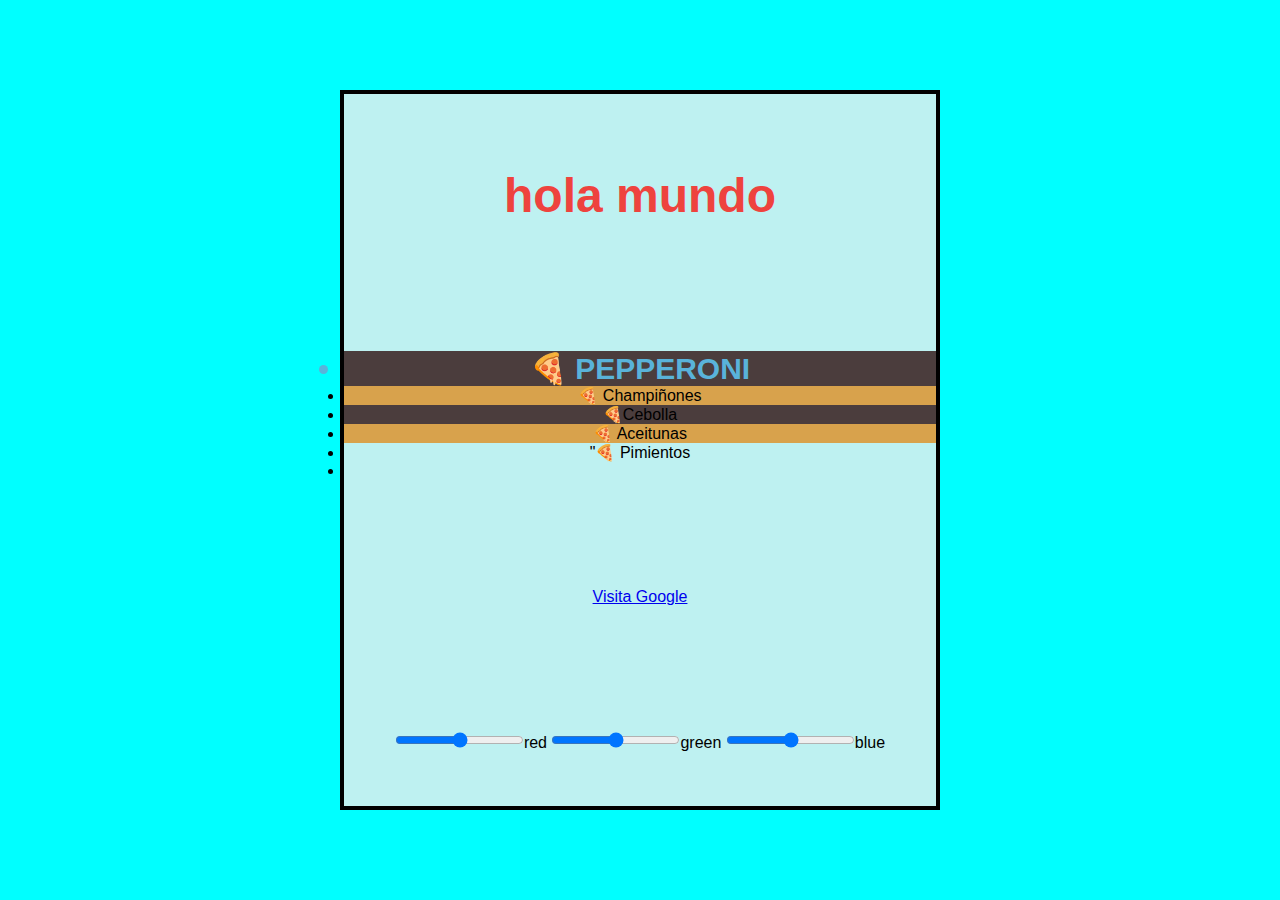
<file: index.html>
<!DOCTYPE html>
<html lang="en">

<head>
    <meta charset="UTF-8">
    <meta name="viewport" content="width=device-width, initial-scale=1.0">

    <title>Mis toppings</title>
    <link rel="stylesheet" href="styles.css">
</head>

<body>
    <div class="container" id="container">
        <h1 id="titulo">🍕<br>Mis toppings favoritos</h1>
        <ul id="lista-toppings">
            <li class="toppings fondo-marron" id="Pepperoni">🍕 Pepperoni</li>
            <li class="toppings fondo-naranja" id="Champiñones">🍕 Champiñones</li>
            <li class="toppings fondo-marron" id=" Cebolla">🍕Cebolla</li>
            <li class="toppings fondo-naranja" id="Aceitunas">🍕 Aceitunas</li>
            <li>"🍕 Pimientos</li>
        </ul>
        <div class="btn-container">
            <a href="www.google.com" id="link">Visita Google</a> <br>
            <p id="color"></p>
            <!--button onclick="backgroundColor()" class=btn id="boton">¡Haz clic aquí! para cambiar el color</button-->
        </div>
        <div class="range-container">
            <input type="range" name="" id="red" min="0" max="255">red
            <input type="range" name="" id="green" min="0" max="255">green
            <input type="range" name="" id="blue" min="0" max="255">blue
        </div>
    </div>
    <script>
        /*const red = document.getElementById('red');
        red.addEventListener('input', function(){
            //console.log(red.value);
        });*/
       //red.onchange = event => console.log(red.value);
        
    </script>
    <script src="app.js"></script>
</body>

</html>
</file>
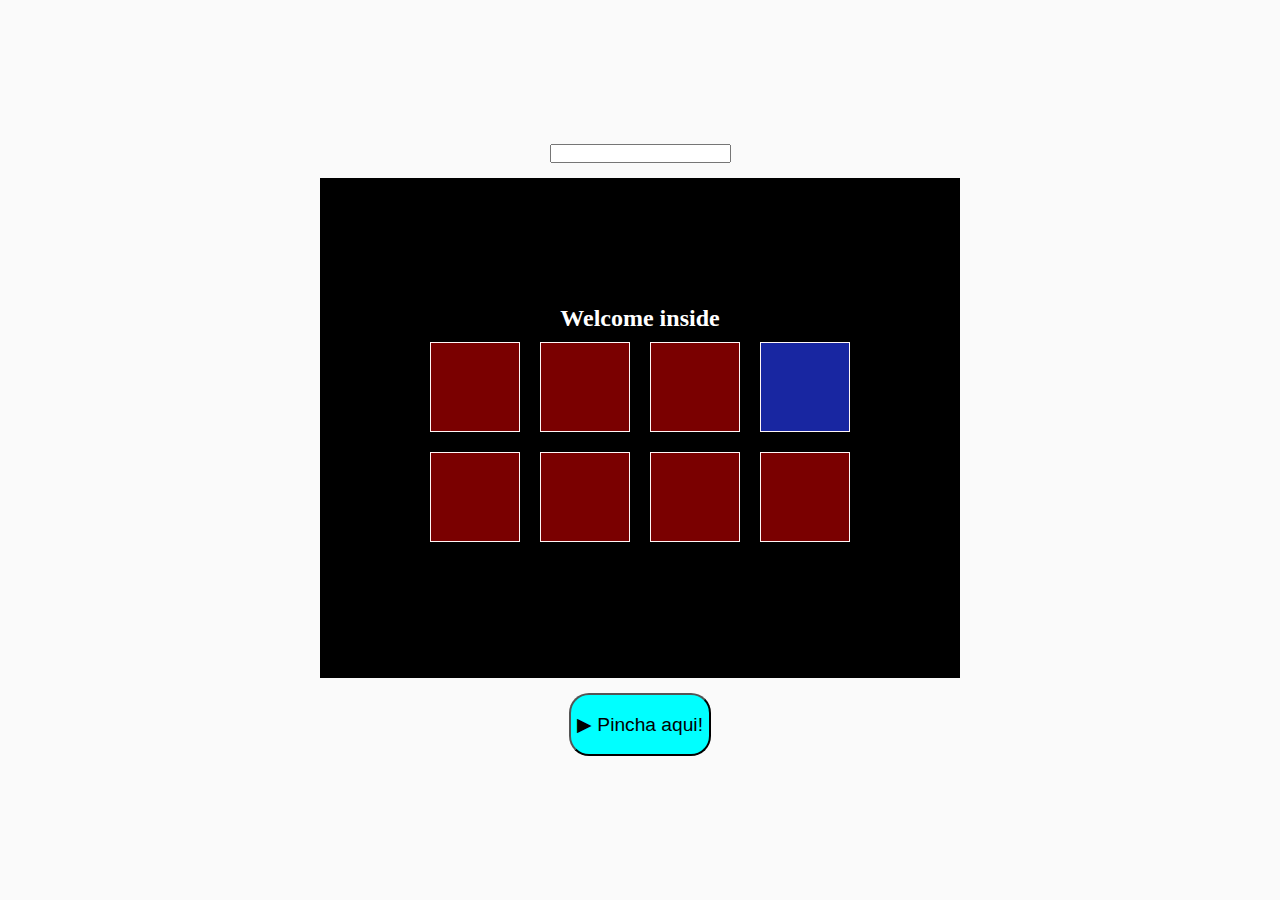
<file: tesoro.html>
<!DOCTYPE html>
<html lang="en">

<head>
    <meta charset="UTF-8">
    <meta name="viewport" content="width=device-width, initial-scale=1.0">
    <title>Document</title>
    <link rel="stylesheet" href="styles2.css">
</head>

<body>
    <!--h1>Holas</h1-->
    <input type="text" oninput="escribiendo(event)" onfocus="cambiarColor('#000')" onblur="cambiarColor('transparent')"
    onmouseover="cambiarColor('#f00')" onmouseleave="cambiarColor('transparent')">
    <h1 id="mi-texto"></h1>
    <div class="container" id="container">

        

        <div class="gamingzone" id="gamingzone">Welcome inside

            <div class="cuadros">
                <div class="row2">
                    <div class="cuadro" id="u1"></div>
                    <div class="cuadro" id="u2"></div>
                    <div class="cuadro" id="u3"></div>
                    <div class="cuadro" id="u4"></div>
                </div>
                <div class="row2">
                    <div class="cuadro" id="u5"> </div>
                    <div class="cuadro" id="u6"></div>
                    <div class="cuadro" id="u7"></div>
                    <div class="cuadro" id="u8"></div>
                </div>
            </div>


        </div>



    </div>

    <button onclick="mostrarClick(event)" class="btn" id="btns">▶ Pincha aqui!</button>




</body>
<script src="alb.js"></script>

</html>
</file>
<file: styles.css>
*{
    margin: 0;
    padding: 0;
    box-sizing: border-box;
    font-family: Arial, sans-serif;
}
#container{
    display: flex;
    flex-wrap: wrap;
    justify-content: center;
    align-items: center;
    min-height: 80vh;
    width: 80vh;
    max-width: 600px;
    background-color: rgba(238, 238, 238, 0.8);
    border: 4px solid #000;

     
}

.btn-container{
    display: flex;
    flex-direction: column;
    align-items: center;
    justify-content: center;
    width: 100%;
}
.btn{
    background-color: #e7e7e7;
    color: #f0f0f0;
    border: none;
    padding: 10px 20px;
    font-size: 1.2em;
    cursor: pointer;
    margin: 10px;
    transition: background-color 0.3s ease;
    font-size: 30px;
    color: #0a080a;
    border-radius: 20px;  
    user-select: none;  
}
.btn:hover{
    background-color: #d8a24c;
}

body{
    background-color: aqua;
    display: flex;
    justify-content: center;
    align-items: center;
    height: 100vh;
    text-align: center;/*
    background: url('/image/269.jpg') no-repeat center center fixed;
    background-size: cover;*/
}

h1{
    color: rgb(238, 67, 62);
    font-size: 3rem;
    margin: 20px 10px;
    width: 100%;
}
ul{
 width: 100%;
 height: 100%;
}
.topping{
    color: #f0f0f0;
    font-size: 1.5em;
    font-weight: bold;
    display: flex;
    flex-wrap: wrap;
    justify-content: center;
    align-items: center;
    width: 100%;
    height: 80px;
    margin: 15px 0;
}
.fondo-marron{
    background-color: #4b3d3d;
}
.fondo-naranja{
    background-color: #d8a24c;
}   
.text-azulito{
    color: #59b3da;
}
.body{
    background-color: rgba(230, 214, 0, 0.5);
}
</file>
<file: styles2.css>
*{
    margin: 0;
    padding: 0;
    box-sizing: border-box;
   /* font-family: Arial, sans-serif; */
}
body{
    background-color: rgb(250, 250, 250);
    display: flex;
    justify-content: center;
    align-items: center;
    height: 100vh;
    text-align: center;
    flex-direction: column;
}
.container{
    background-color: rgb(0, 0, 0);
    color: #ffffff;
    font-size: 1.5em;
    font-weight: bold;
    display: flex;
    flex-wrap: wrap;
    justify-content: center;
    align-items: center;
    width: 50%;
    height: 500px;
    margin: 15px 0;
}
.btn{
    background-color: aqua;
    font-size: larger;
    cursor:pointer;
    width: fit-content;
    padding: 6px;
    height: 7%;
    transition: background-color 0.3s ease;
    border-radius: 20px;


}
.btn:hover{
    background-color: rgb(248, 248, 255);
    color: aqua;
    border: aqua;
    border-radius: 20px ;
    border:1px solid aqua;
}

.cuadros{
    display: flex;
    flex-direction: column;
    justify-content: space-between;
    width: 100%;
}
.cuadro{
    background-color: #7a0000;
    margin: 0 10px;
    height: 10vh;
    width: 10vh;
    border: 1px solid #fff6f6;
    flex-direction: row;
}

#u4{
    background-color: #1826a1;
    height: 10vh;
    width: 10vh;
    flex-direction: row;
}
.row2{
    display: flex;
    flex-direction: row;
    margin: 10px 0;
}
</file>
